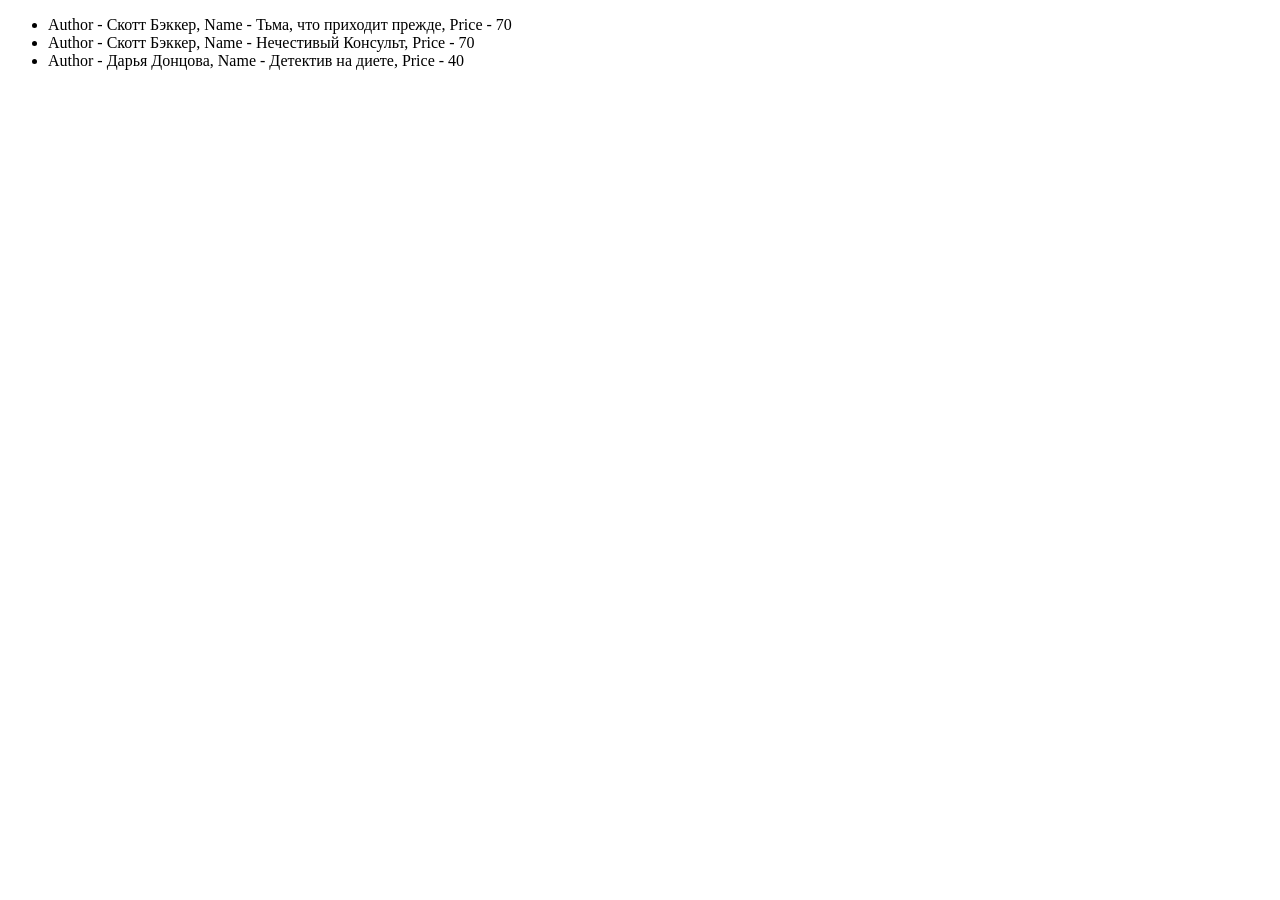
<file: advanced js/hw2-try-catch/index.html>
<!doctype html>
<html lang="en">
<head>
    <meta charset="UTF-8">
    <meta name="viewport"
          content="width=device-width, user-scalable=no, initial-scale=1.0, maximum-scale=1.0, minimum-scale=1.0">
    <meta http-equiv="X-UA-Compatible" content="ie=edge">
    <title>Document</title>
</head>
<body>
<div id="root"></div>
<script src="app.js"></script>
</body>
</html>
</file>
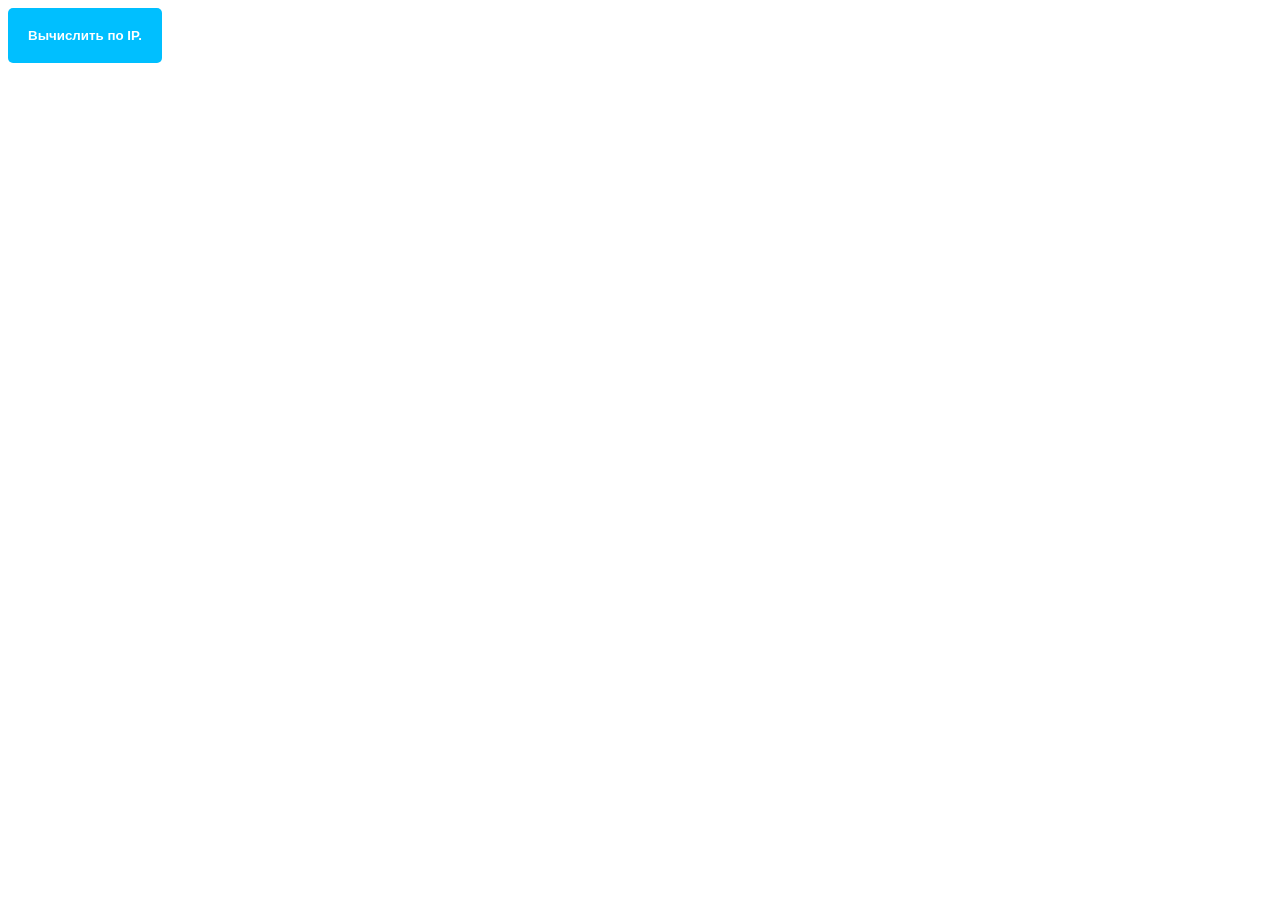
<file: advanced js/hw5-async-await/index.html>
<!doctype html>
<html lang="en">
<head>
    <meta charset="UTF-8">
    <meta name="viewport"
          content="width=device-width, user-scalable=no, initial-scale=1.0, maximum-scale=1.0, minimum-scale=1.0">
    <meta http-equiv="X-UA-Compatible" content="ie=edge">
    <title>Document</title>
    <style>
        button {
            background-color: deepskyblue;
            padding: 20px;
            font-weight: bold;
            border-radius: 5px;
            color: white;
            outline: none;
            border: none;
            cursor: pointer;
        }
    </style>
</head>
<body>

<div id='data'>
    <button type="submit">Вычислить по IP.</button>
<script src="app.js"></script>
</body>
</html>
</file>
